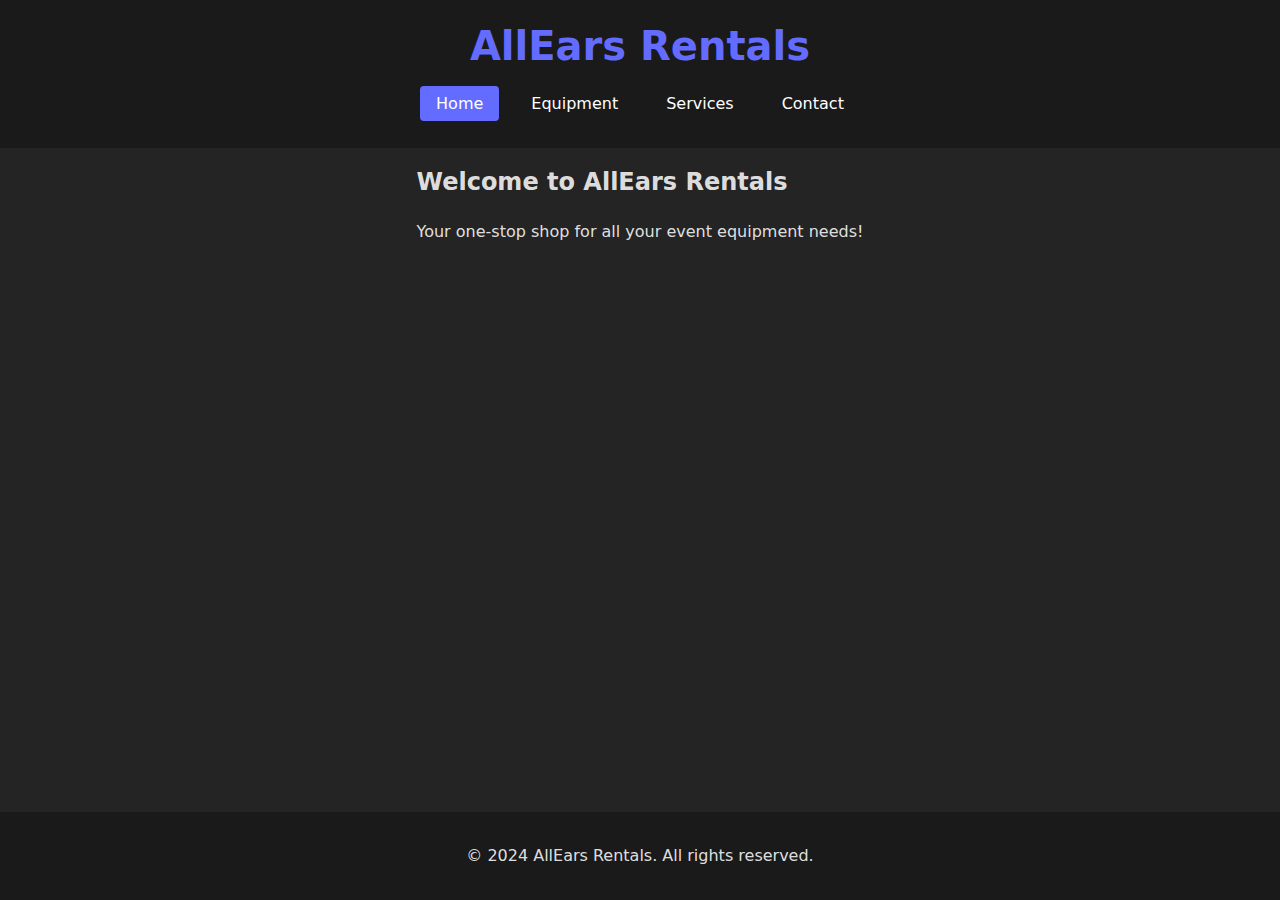
<file: index.html>
<!DOCTYPE html>
<html lang="en">
  <head>
    <meta charset="UTF-8" />
    <meta name="viewport" content="width=device-width, initial-scale=1.0" />
    <title>AllEars Rentals - Home</title>
    <link rel="stylesheet" href="styles.css" />
  </head>
  <body>
    <main>
      <h2>Welcome to AllEars Rentals</h2>
      <p>Your one-stop shop for all your event equipment needs!</p>
    </main>

    <script src="scripts.js"></script>
  </body>
</html>
</file>
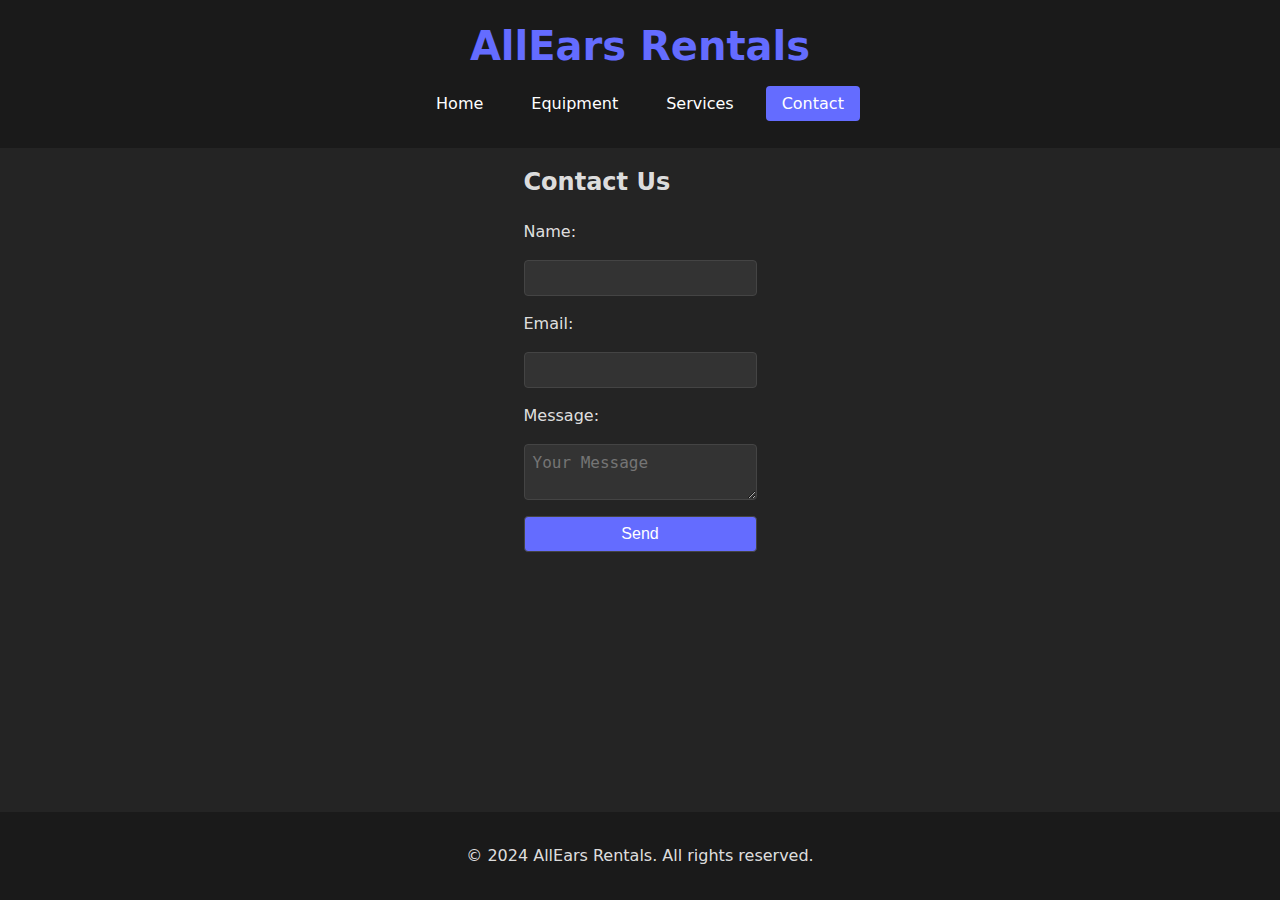
<file: contact.html>
<!DOCTYPE html>
<html lang="en">
  <head>
    <meta charset="UTF-8" />
    <meta name="viewport" content="width=device-width, initial-scale=1.0" />
    <title>AllEars Rentals - Contact</title>
    <link rel="stylesheet" href="styles.css" />
  </head>
  <body>
    <main>
      <h2>Contact Us</h2>
      <form id="contact-form">
        <label for="name">Name:</label>
        <input type="text" id="name" name="name" required />

        <label for="email">Email:</label>
        <input type="email" id="email" name="email" required />

        <label for="message">Message:</label>
        <textarea
          id="message"
          name="message"
          placeholder="Your Message"
          required
        ></textarea>
        <button type="submit">Send</button>
      </form>
    </main>

    <script src="scripts.js"></script>
  </body>
</html>
</file>
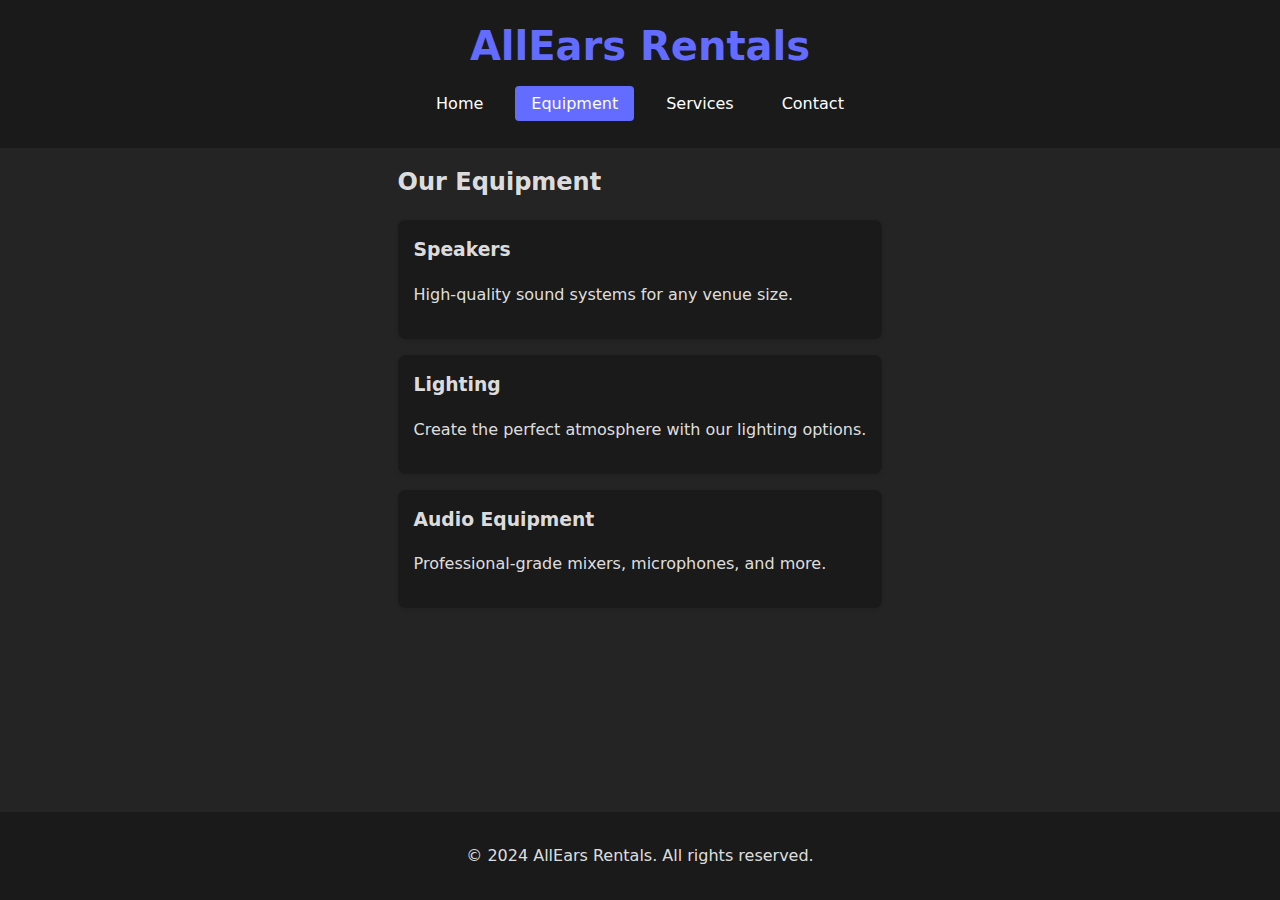
<file: equipment.html>
<!DOCTYPE html>
<html lang="en">
  <head>
    <meta charset="UTF-8" />
    <meta name="viewport" content="width=device-width, initial-scale=1.0" />
    <title>AllEars Rentals - Equipment</title>
    <link rel="stylesheet" href="styles.css" />
  </head>
  <body>
    <main>
      <h2>Our Equipment</h2>
      <div class="equipment-grid">
        <div class="equipment-item">
          <h3>Speakers</h3>
          <p>High-quality sound systems for any venue size.</p>
        </div>
        <div class="equipment-item">
          <h3>Lighting</h3>
          <p>Create the perfect atmosphere with our lighting options.</p>
        </div>
        <div class="equipment-item">
          <h3>Audio Equipment</h3>
          <p>Professional-grade mixers, microphones, and more.</p>
        </div>
      </div>
    </main>

    <script src="scripts.js"></script>
  </body>
</html>
</file>
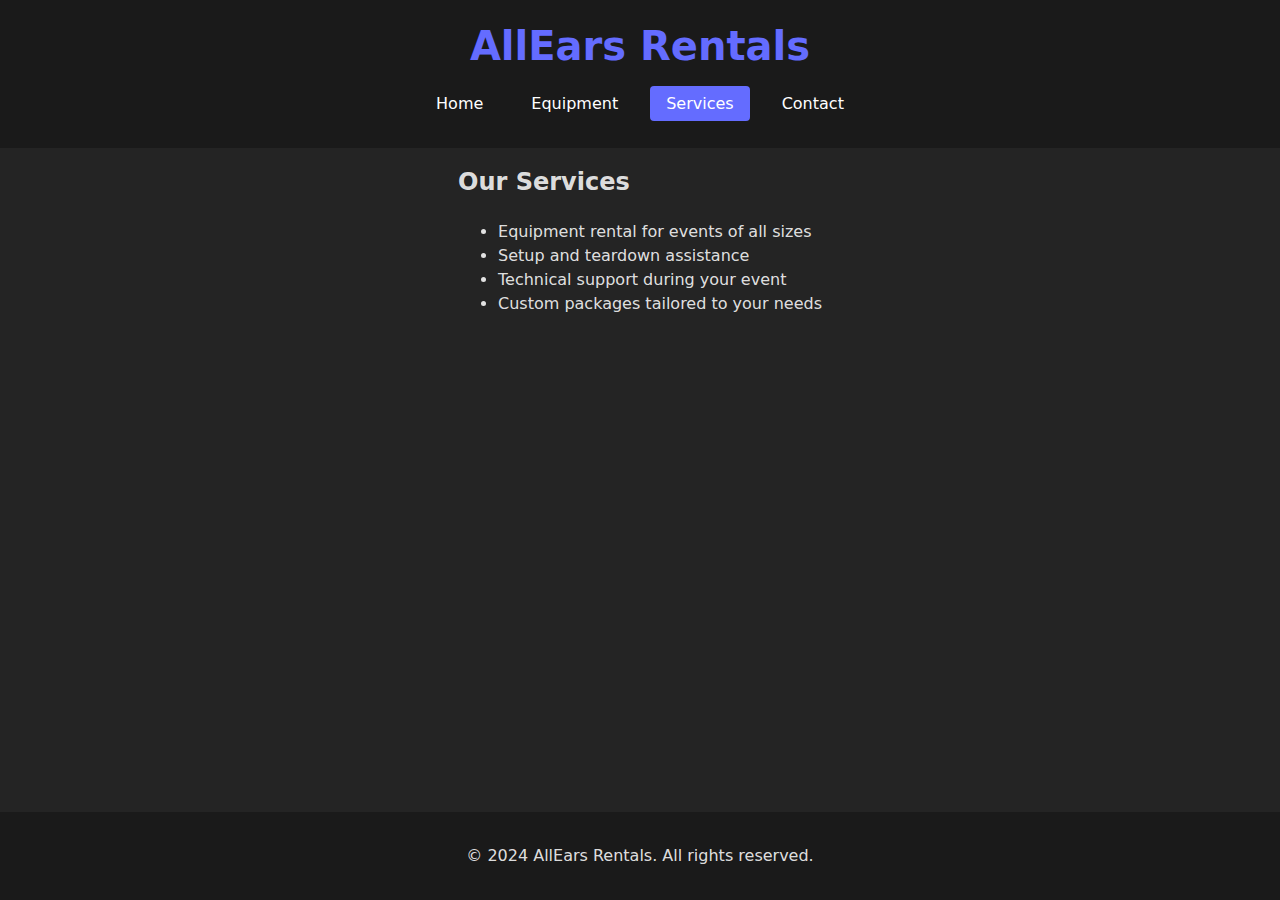
<file: services.html>
<!DOCTYPE html>
<html lang="en">
  <head>
    <meta charset="UTF-8" />
    <meta name="viewport" content="width=device-width, initial-scale=1.0" />
    <title>AllEars Rentals - Services</title>
    <link rel="stylesheet" href="styles.css" />
  </head>
  <body>
    <main>
      <h2>Our Services</h2>
      <ul>
        <li>Equipment rental for events of all sizes</li>
        <li>Setup and teardown assistance</li>
        <li>Technical support during your event</li>
        <li>Custom packages tailored to your needs</li>
      </ul>
    </main>

    <script src="scripts.js"></script>
  </body>
</html>
</file>
<file: styles.css>
body {
    font-family: Inter, system-ui, Avenir, Helvetica, Arial, sans-serif;
    line-height: 1.5;
    color: rgba(255, 255, 255, 0.87);
    background-color: #242424;
    margin: 0;
    display: flex;
    flex-direction: column;
    min-height: 100vh;
}

header {
    background-color: #1a1a1a;
    padding: 1rem;
    text-align: center;
}

h1 {
    font-size: 2.5em;
    color: #646cff;
    margin: 0 0 1rem 0;
}

h2,
h3 {
    margin-top: 0;
}

nav ul {
    list-style-type: none;
    padding: 0;
    display: flex;
    gap: 1rem;
    justify-content: center;
    flex-wrap: wrap;
}

nav a {
    color: #ffffff;
    text-decoration: none;
    font-weight: 500;
    padding: 0.5rem 1rem;
    border-radius: 4px;
    transition: background-color 0.3s, color 0.3s;
}

nav a:hover,
nav a.active {
    background-color: #646cff;
    color: #ffffff;
}

main {
    flex-grow: 1;
    padding: 1rem;
    max-width: 800px;
    margin: 0 auto;
}

footer {
    background-color: #1a1a1a;
    padding: 1rem;
    text-align: center;
    margin-top: auto;
}

.equipment-grid {
    display: grid;
    grid-template-columns: repeat(auto-fit, minmax(250px, 1fr));
    gap: 1rem;
}

.equipment-item {
    background-color: #1a1a1a;
    padding: 1rem;
    border-radius: 8px;
    box-shadow: 0 2px 4px rgba(0, 0, 0, 0.1);
}

form {
    display: flex;
    flex-direction: column;
    gap: 1rem;
    max-width: 500px;
    margin: 0 auto;
}

input,
textarea,
button {
    padding: 0.5rem;
    font-size: 1rem;
    border-radius: 4px;
    border: 1px solid #444;
    background-color: #333;
    color: #fff;
}

button {
    background-color: #646cff;
    color: #ffffff;
    cursor: pointer;
    transition: background-color 0.3s;
}

button:hover {
    background-color: #535bf2;
}
</file>
